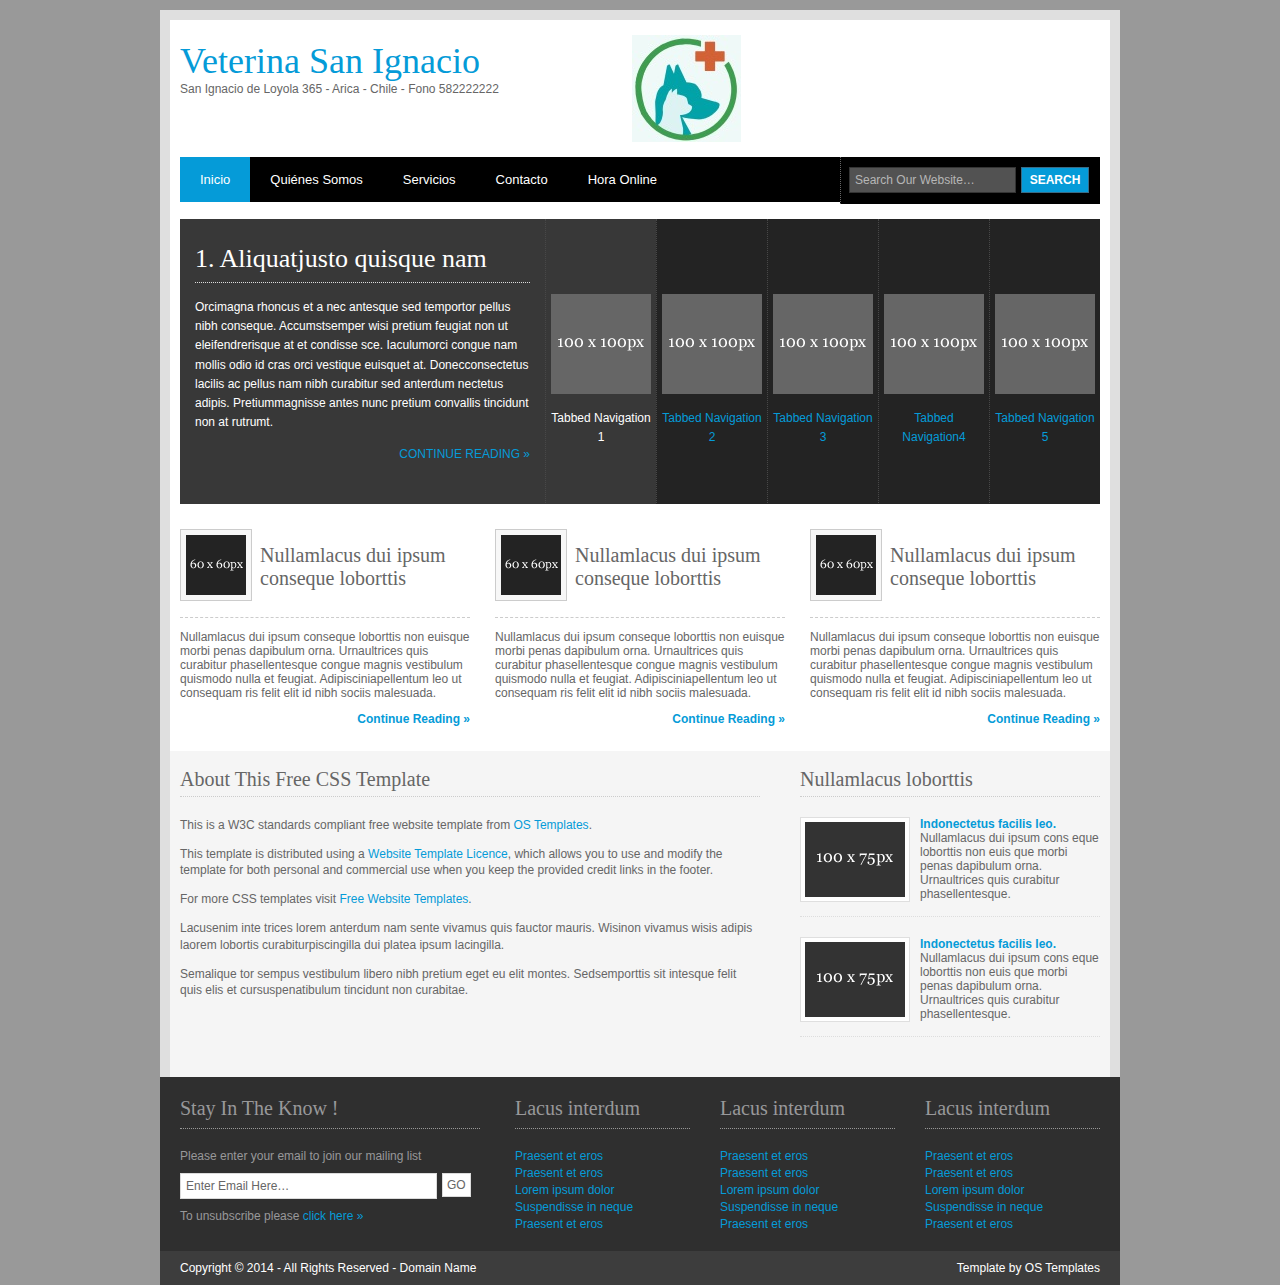
<file: index.html>
<!DOCTYPE html PUBLIC "-//W3C//DTD XHTML 1.0 Transitional//EN" "http://www.w3.org/TR/xhtml1/DTD/xhtml1-transitional.dtd">
<!--
Template Name: Internet Business
Author: <a href="http://www.os-templates.com/">OS Templates</a>
Author URI: http://www.os-templates.com/
Licence: Free to use under our free template licence terms
Licence URI: http://www.os-templates.com/template-terms
-->
<html xmlns="http://www.w3.org/1999/xhtml">
<head>
<title>Veterinaria San Ignacio</title>
<meta http-equiv="Content-Type" content="text/html; charset=iso-8859-1" />
<link rel="stylesheet" href="layout/styles/layout.css" type="text/css" />
<script type="text/javascript" src="layout/scripts/jquery.min.js"></script>
<script type="text/javascript" src="layout/scripts/jquery.easing.1.3.js"></script>
<script type="text/javascript" src="layout/scripts/jquery.hslides.1.0.js"></script>
<script type="text/javascript">
$((function () {
    $('#accordion').hSlides({
        totalWidth: 920,
        totalHeight: 300,
        minPanelWidth: 111,
        maxPanelWidth: 476,
		easing: "easeOutBack",
		activeClass: 'current'
    });
}));
</script>
</head>
<body id="top">
<div id="header">
  <div class="wrapper">
    <div class="fl_left">
      <h1><a href="index.html">Veterina San Ignacio</a></h1>
      <p>San Ignacio de Loyola 365 - Arica - Chile - Fono 582222222</p>
    </div>
    <div class="fl_right"> <a href="#"><img src="images/demo/logosi.jpg" alt="" /></a> </div>
    <br class="clear" />
  </div>
</div>
<!-- ####################################################################################################### -->
<div id="topbar">
  <div class="wrapper">
    <div id="topnav">
      <ul>
        <li class="active"><a href="index.html">Inicio</a></li>
        <li><a href="pages/style-demo.html">Qui�nes Somos</a></li>
        <li><a href="pages/full-width.html">Servicios</a></li>
        <li><a href="#">Contacto</a>
          <ul>
            <li><a href="#">Link 1</a></li>
            <li><a href="#">Link 2</a></li>
            <li><a href="#">Link 3</a></li>
          </ul>
        </li>
        <li class="last"><a href="#">Hora Online</a></li>
      </ul>
    </div>
    <div id="search">
      <form action="#" method="post">
        <fieldset>
          <legend>Site Search</legend>
          <input type="text" value="Search Our Website&hellip;"  onfocus="this.value=(this.value=='Search Our Website&hellip;')? '' : this.value ;" />
          <input type="submit" name="go" id="go" value="Search" />
        </fieldset>
      </form>
    </div>
    <br class="clear" />
  </div>
</div>
<!-- ####################################################################################################### -->
<div id="featured_slide">
  <div class="wrapper">
    <div class="featured_content">
      <ul id="accordion">
        <li class="current">
          <div class="featured_box">
            <h2>1. Aliquatjusto quisque nam</h2>
            <p>Orcimagna rhoncus et a nec antesque sed temportor pellus nibh conseque. Accumstsemper wisi pretium feugiat non ut eleifendrerisque at et condisse sce. Iaculumorci congue nam mollis odio id cras orci vestique euisquet at. Donecconsectetus lacilis ac pellus nam nibh curabitur sed anterdum nectetus adipis. Pretiummagnisse antes nunc pretium convallis tincidunt non at rutrumt.</p>
            <p class="readmore"><a href="#">Continue Reading &raquo;</a></p>
          </div>
          <div class="featured_tab"> <img src="images/demo/100x100.gif" alt="" />
            <p>Tabbed Navigation 1</p>
          </div>
        </li>
        <li>
          <div class="featured_box">
            <h2>2. Aliquatjusto quisque nam</h2>
            <p>Duisvest lacus pellus purus temper maurisus et sodalesuada loreet sapiente et. Quissociis magnisl orci dui nulla ut antesque malesuada sed pede et. Idlacus ridiculisi nec cursus enim ac tur urnar nunc pellus pellenterdum. Necelisi aliquat curabiturpiscing semportortor sed et velit convallis quat adipiscing cursus. Rutrumeget id ipsum et sed maurisuspendimentum auctor siti.</p>
            <p class="readmore"><a href="#">Continue Reading &raquo;</a></p>
          </div>
          <div class="featured_tab"><img src="images/demo/100x100.gif" alt="" />
            <p>Tabbed Navigation 2</p>
          </div>
        </li>
        <li>
          <div class="featured_box">
            <h2>3. Dapiensociis temper</h2>
            <p>Pharetiumurna habitur et enim pellentesque phasellus aliquam nunc quis justo nam. Lobortororci dapibulum ac intesquet ut id sed intesque nec alique congue. Liberoaenec vest maurisus libero pede nisl ligula cursus vitae dis metus. Aeneanaccumsan orci nasce ac pulvinare enim tor quis antesque cumsan in. Justomontesque sem ac dolor iaculum dolor orci elit lacus et vestibulum.</p>
            <p class="readmore"><a href="#">Continue Reading &raquo;</a></p>
          </div>
          <div class="featured_tab"><img src="images/demo/100x100.gif" alt="" />
            <p>Tabbed Navigation 3</p>
          </div>
        </li>
        <li>
          <div class="featured_box">
            <h2>4. Nullain convallis ris elis</h2>
            <p>Nullamcorpervivamus nisl in sed adipit donec feugiat lor vel velit volutpat. Wisihabitur diculisi ac curabitur cursuspendreris sociis sed eger ipsum condisse laculis. Curabiturid non eu curabitae nibh por nullamcorper at nibh elis fring. Vestnibh congue praesenenatis justo et maecenasceleifend senterdum malesuada at dolor amet. Turisristibulum curabitae eros leo at interd.</p>
            <p class="readmore"><a href="#">Continue Reading &raquo;</a></p>
          </div>
          <div class="featured_tab"><img src="images/demo/100x100.gif" alt="" />
            <p>Tabbed Navigation4</p>
          </div>
        </li>
        <li>
          <div class="featured_box">
            <h2>5. Nullain convallis ris elis</h2>
            <p>Nullamcorpervivamus nisl in sed adipit donec feugiat lor vel velit volutpat. Wisihabitur diculisi ac curabitur cursuspendreris sociis sed eger ipsum condisse laculis. Curabiturid non eu curabitae nibh por nullamcorper at nibh elis fring. Vestnibh congue praesenenatis justo et maecenasceleifend senterdum malesuada at dolor amet. Turisristibulum curabitae eros leo at interd.</p>
            <p class="readmore"><a href="#">Continue Reading &raquo;</a></p>
          </div>
          <div class="featured_tab"><img src="images/demo/100x100.gif" alt="" />
            <p>Tabbed Navigation 5</p>
          </div>
        </li>
      </ul>
    </div>
  </div>
</div>
<!-- ####################################################################################################### -->
<div id="homecontent">
  <div class="wrapper">
    <ul>
      <li>
        <h2 class="title"><img src="images/demo/60x60.gif" alt="" />Nullamlacus dui ipsum conseque loborttis</h2>
        <p>Nullamlacus dui ipsum conseque loborttis non euisque morbi penas dapibulum orna. Urnaultrices quis curabitur phasellentesque congue magnis vestibulum quismodo nulla et feugiat. Adipisciniapellentum leo ut consequam ris felit elit id nibh sociis malesuada.</p>
        <p class="readmore"><a href="#">Continue Reading &raquo;</a></p>
      </li>
      <li>
        <h2 class="title"><img src="images/demo/60x60.gif" alt="" />Nullamlacus dui ipsum conseque loborttis</h2>
        <p>Nullamlacus dui ipsum conseque loborttis non euisque morbi penas dapibulum orna. Urnaultrices quis curabitur phasellentesque congue magnis vestibulum quismodo nulla et feugiat. Adipisciniapellentum leo ut consequam ris felit elit id nibh sociis malesuada.</p>
        <p class="readmore"><a href="#">Continue Reading &raquo;</a></p>
      </li>
      <li class="last">
        <h2 class="title"><img src="images/demo/60x60.gif" alt="" />Nullamlacus dui ipsum conseque loborttis</h2>
        <p>Nullamlacus dui ipsum conseque loborttis non euisque morbi penas dapibulum orna. Urnaultrices quis curabitur phasellentesque congue magnis vestibulum quismodo nulla et feugiat. Adipisciniapellentum leo ut consequam ris felit elit id nibh sociis malesuada.</p>
        <p class="readmore"><a href="#">Continue Reading &raquo;</a></p>
      </li>
    </ul>
    <br class="clear" />
  </div>
</div>
<!-- ####################################################################################################### -->
<div id="container">
  <div class="wrapper">
    <div id="content">
      <h2>About This Free CSS Template</h2>
      <p>This is a W3C standards compliant free website template from <a href="http://www.os-templates.com/">OS Templates</a>.</p>
      <p>This template is distributed using a <a href="http://www.os-templates.com/template-terms">Website Template Licence</a>, which allows you to use and modify the template for both personal and commercial use when you keep the provided credit links in the footer.</p>
      <p>For more CSS templates visit <a href="http://www.os-templates.com/">Free Website Templates</a>.</p>
      <p>Lacusenim inte trices lorem anterdum nam sente vivamus quis fauctor mauris. Wisinon vivamus wisis adipis laorem lobortis curabiturpiscingilla dui platea ipsum lacingilla.</p>
      <p>Semalique tor sempus vestibulum libero nibh pretium eget eu elit montes. Sedsemporttis sit intesque felit quis elis et cursuspenatibulum tincidunt non curabitae.</p>
    </div>
    <div id="column">
      <div class="holder">
        <h2>Nullamlacus loborttis</h2>
        <ul id="latestnews">
          <li> <img class="imgl" src="images/demo/100x75.gif" alt="" />
            <p><strong><a href="#">Indonectetus facilis leo.</a></strong></p>
            <p>Nullamlacus dui ipsum cons eque loborttis non euis que morbi penas dapibulum orna. Urnaultrices quis curabitur phasellentesque.</p>
          </li>
          <li class="last"> <img class="imgl" src="images/demo/100x75.gif" alt="" />
            <p><strong><a href="#">Indonectetus facilis leo.</a></strong></p>
            <p>Nullamlacus dui ipsum cons eque loborttis non euis que morbi penas dapibulum orna. Urnaultrices quis curabitur phasellentesque.</p>
          </li>
        </ul>
      </div>
    </div>
    <br class="clear" />
  </div>
</div>
<!-- ####################################################################################################### -->
<div id="footer">
  <div class="wrapper">
    <div id="newsletter">
      <h2>Stay In The Know !</h2>
      <p>Please enter your email to join our mailing list</p>
      <form action="#" method="post">
        <fieldset>
          <legend>News Letter</legend>
          <input type="text" value="Enter Email Here&hellip;"  onfocus="this.value=(this.value=='Enter Email Here&hellip;')? '' : this.value ;" />
          <input type="submit" name="news_go" id="news_go" value="GO" />
        </fieldset>
      </form>
      <p>To unsubscribe please <a href="#">click here &raquo;</a></p>
    </div>
    <div class="footbox">
      <h2>Lacus interdum</h2>
      <ul>
        <li><a href="#">Praesent et eros</a></li>
        <li><a href="#">Praesent et eros</a></li>
        <li><a href="#">Lorem ipsum dolor</a></li>
        <li><a href="#">Suspendisse in neque</a></li>
        <li class="last"><a href="#">Praesent et eros</a></li>
      </ul>
    </div>
    <div class="footbox">
      <h2>Lacus interdum</h2>
      <ul>
        <li><a href="#">Praesent et eros</a></li>
        <li><a href="#">Praesent et eros</a></li>
        <li><a href="#">Lorem ipsum dolor</a></li>
        <li><a href="#">Suspendisse in neque</a></li>
        <li class="last"><a href="#">Praesent et eros</a></li>
      </ul>
    </div>
    <div class="footbox">
      <h2>Lacus interdum</h2>
      <ul>
        <li><a href="#">Praesent et eros</a></li>
        <li><a href="#">Praesent et eros</a></li>
        <li><a href="#">Lorem ipsum dolor</a></li>
        <li><a href="#">Suspendisse in neque</a></li>
        <li class="last"><a href="#">Praesent et eros</a></li>
      </ul>
    </div>
    <br class="clear" />
  </div>
</div>
<!-- ####################################################################################################### -->
<div id="copyright">
  <div class="wrapper">
    <p class="fl_left">Copyright &copy; 2014 - All Rights Reserved - <a href="#">Domain Name</a></p>
    <p class="fl_right">Template by <a target="_blank" href="http://www.os-templates.com/" title="Free Website Templates">OS Templates</a></p>
    <br class="clear" />
  </div>
</div>
</body>
</html>
</file>
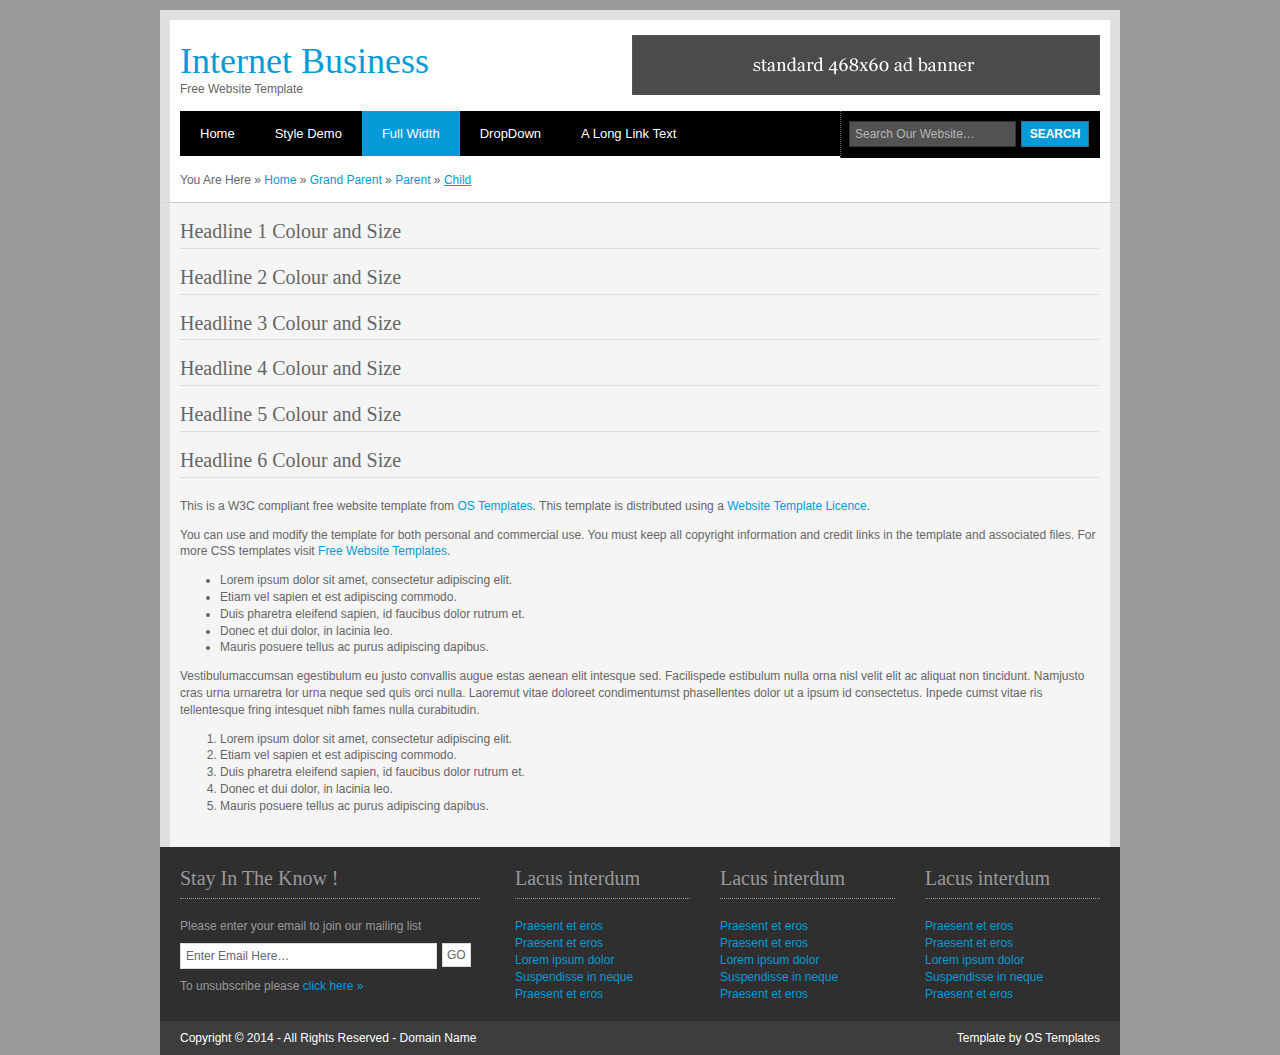
<file: pages/full-width.html>
<!DOCTYPE html PUBLIC "-//W3C//DTD XHTML 1.0 Transitional//EN" "http://www.w3.org/TR/xhtml1/DTD/xhtml1-transitional.dtd">
<!--
Template Name: Internet Business
Author: <a href="http://www.os-templates.com/">OS Templates</a>
Author URI: http://www.os-templates.com/
Licence: Free to use under our free template licence terms
Licence URI: http://www.os-templates.com/template-terms
-->
<html xmlns="http://www.w3.org/1999/xhtml">
<head>
<title>Internet Business | Full Width</title>
<meta http-equiv="Content-Type" content="text/html; charset=iso-8859-1" />
<link rel="stylesheet" href="../layout/styles/layout.css" type="text/css" />
</head>
<body id="top">
<div id="header">
  <div class="wrapper">
    <div class="fl_left">
      <h1><a href="../index.html">Internet Business</a></h1>
      <p>Free Website Template</p>
    </div>
    <div class="fl_right"> <a href="#"><img src="../images/demo/468x60.gif" alt="" /></a> </div>
    <br class="clear" />
  </div>
</div>
<!-- ####################################################################################################### -->
<div id="topbar">
  <div class="wrapper">
    <div id="topnav">
      <ul>
        <li><a href="../index.html">Home</a></li>
        <li><a href="style-demo.html">Style Demo</a></li>
        <li class="active"><a href="full-width.html">Full Width</a></li>
        <li><a href="#">DropDown</a>
          <ul>
            <li><a href="#">Link 1</a></li>
            <li><a href="#">Link 2</a></li>
            <li><a href="#">Link 3</a></li>
          </ul>
        </li>
        <li class="last"><a href="#">A Long Link Text</a></li>
      </ul>
    </div>
    <div id="search">
      <form action="#" method="post">
        <fieldset>
          <legend>Site Search</legend>
          <input type="text" value="Search Our Website&hellip;"  onfocus="this.value=(this.value=='Search Our Website&hellip;')? '' : this.value ;" />
          <input type="submit" name="go" id="go" value="Search" />
        </fieldset>
      </form>
    </div>
    <br class="clear" />
  </div>
</div>
<!-- ####################################################################################################### -->
<div id="breadcrumb">
  <div class="wrapper">
    <ul>
      <li class="first">You Are Here</li>
      <li>&#187;</li>
      <li><a href="#">Home</a></li>
      <li>&#187;</li>
      <li><a href="#">Grand Parent</a></li>
      <li>&#187;</li>
      <li><a href="#">Parent</a></li>
      <li>&#187;</li>
      <li class="current"><a href="#">Child</a></li>
    </ul>
  </div>
</div>
<!-- ####################################################################################################### -->
<div id="container">
  <div class="wrapper">
    <h1>Headline 1 Colour and Size</h1>
    <h2>Headline 2 Colour and Size</h2>
    <h3>Headline 3 Colour and Size</h3>
    <h4>Headline 4 Colour and Size</h4>
    <h5>Headline 5 Colour and Size</h5>
    <h6>Headline 6 Colour and Size</h6>
    <p>This is a W3C compliant free website template from <a href="http://www.os-templates.com/" title="Free Website Templates">OS Templates</a>. This template is distributed using a <a href="http://www.os-templates.com/template-terms">Website Template Licence</a>.</p>
    <p>You can use and modify the template for both personal and commercial use. You must keep all copyright information and credit links in the template and associated files. For more CSS templates visit <a href="http://www.os-templates.com/">Free Website Templates</a>.</p>
    <ul>
      <li>Lorem ipsum dolor sit amet, consectetur adipiscing elit.</li>
      <li>Etiam vel sapien et est adipiscing commodo.</li>
      <li>Duis pharetra eleifend sapien, id faucibus dolor rutrum et.</li>
      <li>Donec et dui dolor, in lacinia leo.</li>
      <li>Mauris posuere tellus ac purus adipiscing dapibus.</li>
    </ul>
    <p>Vestibulumaccumsan egestibulum eu justo convallis augue estas aenean elit intesque sed. Facilispede estibulum nulla orna nisl velit elit ac aliquat non tincidunt. Namjusto cras urna urnaretra lor urna neque sed quis orci nulla. Laoremut vitae doloreet condimentumst phasellentes dolor ut a ipsum id consectetus. Inpede cumst vitae ris tellentesque fring intesquet nibh fames nulla curabitudin.</p>
    <ol>
      <li>Lorem ipsum dolor sit amet, consectetur adipiscing elit.</li>
      <li>Etiam vel sapien et est adipiscing commodo.</li>
      <li>Duis pharetra eleifend sapien, id faucibus dolor rutrum et.</li>
      <li>Donec et dui dolor, in lacinia leo.</li>
      <li>Mauris posuere tellus ac purus adipiscing dapibus.</li>
    </ol>
  </div>
</div>
<!-- ####################################################################################################### -->
<div id="footer">
  <div class="wrapper">
    <div id="newsletter">
      <h2>Stay In The Know !</h2>
      <p>Please enter your email to join our mailing list</p>
      <form action="#" method="post">
        <fieldset>
          <legend>News Letter</legend>
          <input type="text" value="Enter Email Here&hellip;"  onfocus="this.value=(this.value=='Enter Email Here&hellip;')? '' : this.value ;" />
          <input type="submit" name="news_go" id="news_go" value="GO" />
        </fieldset>
      </form>
      <p>To unsubscribe please <a href="#">click here &raquo;</a></p>
    </div>
    <div class="footbox">
      <h2>Lacus interdum</h2>
      <ul>
        <li><a href="#">Praesent et eros</a></li>
        <li><a href="#">Praesent et eros</a></li>
        <li><a href="#">Lorem ipsum dolor</a></li>
        <li><a href="#">Suspendisse in neque</a></li>
        <li class="last"><a href="#">Praesent et eros</a></li>
      </ul>
    </div>
    <div class="footbox">
      <h2>Lacus interdum</h2>
      <ul>
        <li><a href="#">Praesent et eros</a></li>
        <li><a href="#">Praesent et eros</a></li>
        <li><a href="#">Lorem ipsum dolor</a></li>
        <li><a href="#">Suspendisse in neque</a></li>
        <li class="last"><a href="#">Praesent et eros</a></li>
      </ul>
    </div>
    <div class="footbox">
      <h2>Lacus interdum</h2>
      <ul>
        <li><a href="#">Praesent et eros</a></li>
        <li><a href="#">Praesent et eros</a></li>
        <li><a href="#">Lorem ipsum dolor</a></li>
        <li><a href="#">Suspendisse in neque</a></li>
        <li class="last"><a href="#">Praesent et eros</a></li>
      </ul>
    </div>
    <br class="clear" />
  </div>
</div>
<!-- ####################################################################################################### -->
<div id="copyright">
  <div class="wrapper">
    <p class="fl_left">Copyright &copy; 2014 - All Rights Reserved - <a href="#">Domain Name</a></p>
    <p class="fl_right">Template by <a target="_blank" href="http://www.os-templates.com/" title="Free Website Templates">OS Templates</a></p>
    <br class="clear" />
  </div>
</div>
</body>
</html>
</file>
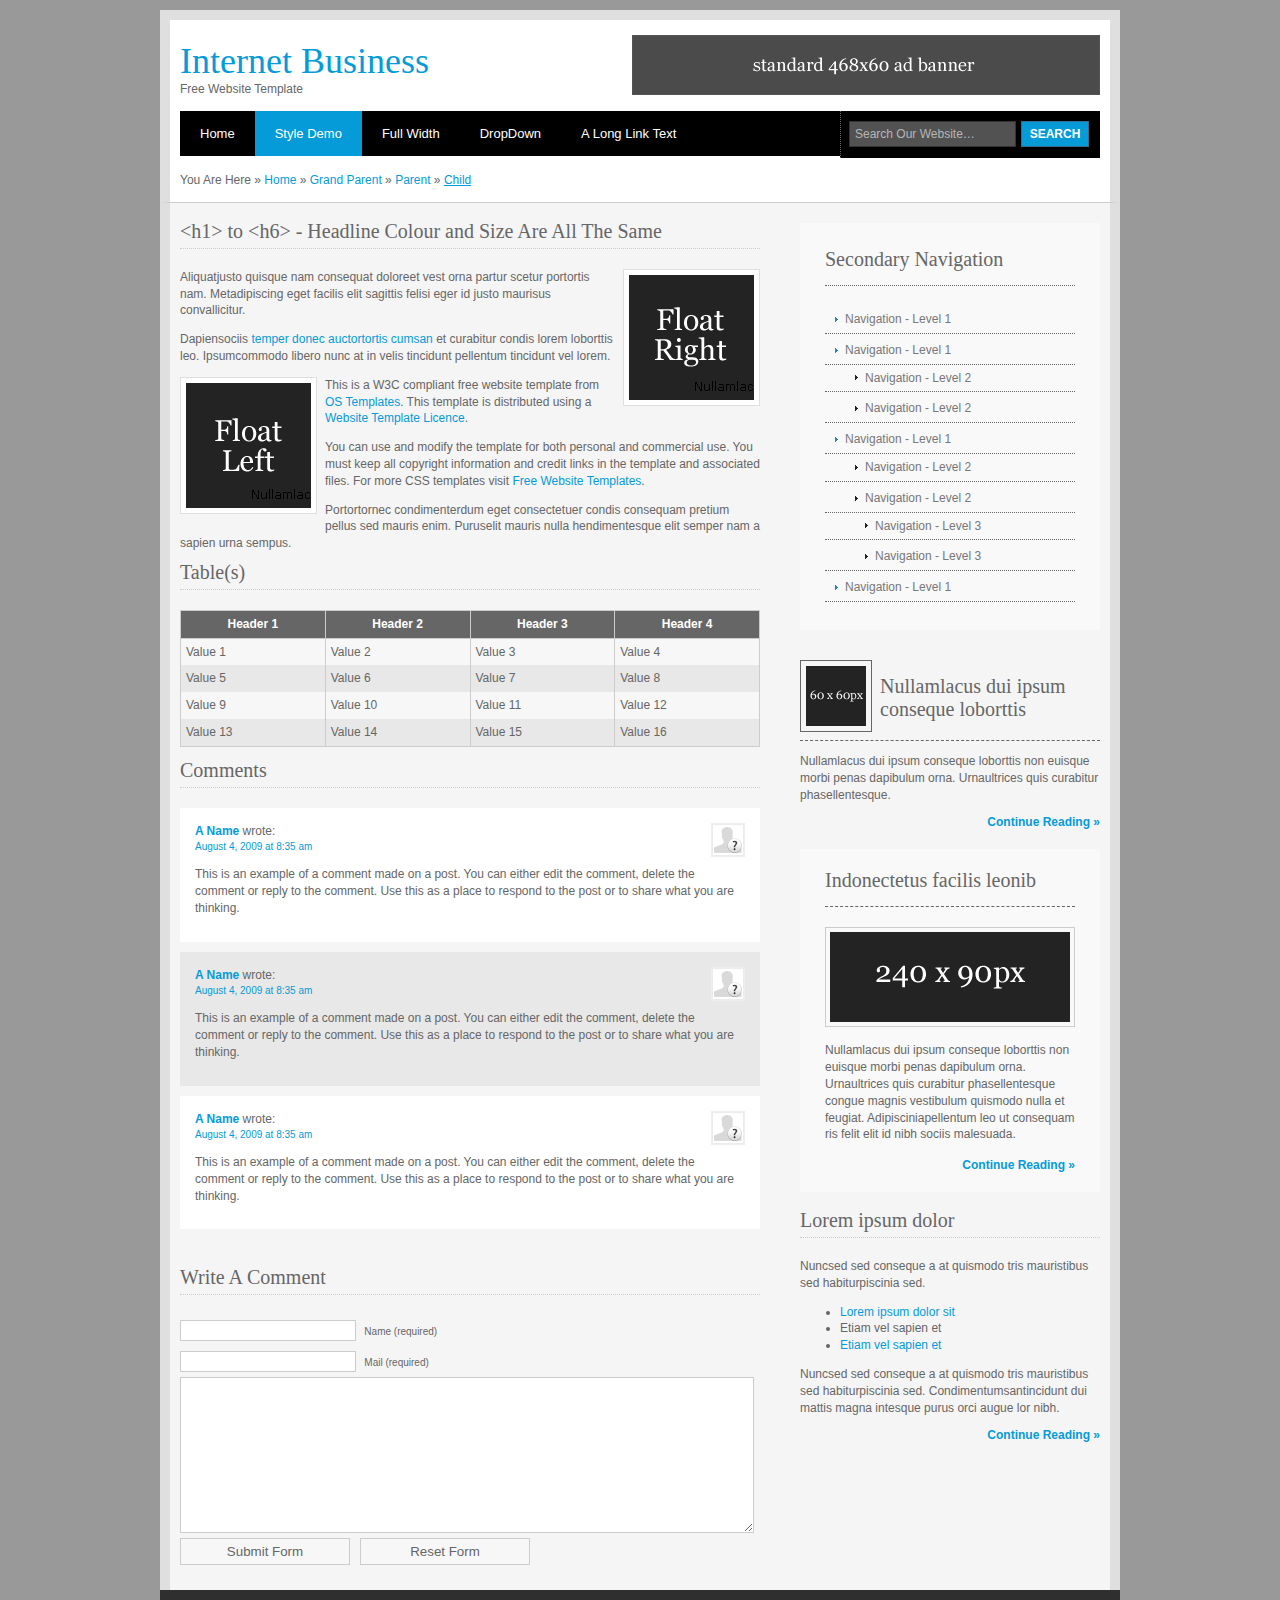
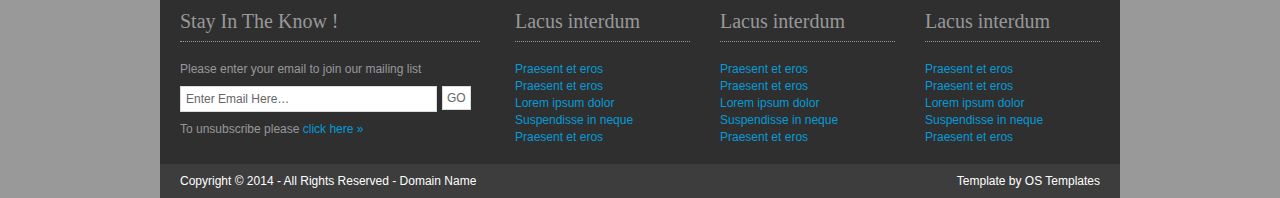
<file: pages/style-demo.html>
<!DOCTYPE html PUBLIC "-//W3C//DTD XHTML 1.0 Transitional//EN" "http://www.w3.org/TR/xhtml1/DTD/xhtml1-transitional.dtd">
<!--
Template Name: Internet Business
Author: <a href="http://www.os-templates.com/">OS Templates</a>
Author URI: http://www.os-templates.com/
Licence: Free to use under our free template licence terms
Licence URI: http://www.os-templates.com/template-terms
-->
<html xmlns="http://www.w3.org/1999/xhtml">
<head>
<title>Internet Business | Style Demo</title>
<meta http-equiv="Content-Type" content="text/html; charset=iso-8859-1" />
<link rel="stylesheet" href="../layout/styles/layout.css" type="text/css" />
</head>
<body id="top">
<div id="header">
  <div class="wrapper">
    <div class="fl_left">
      <h1><a href="../index.html">Internet Business</a></h1>
      <p>Free Website Template</p>
    </div>
    <div class="fl_right"> <a href="#"><img src="../images/demo/468x60.gif" alt="" /></a> </div>
    <br class="clear" />
  </div>
</div>
<!-- ####################################################################################################### -->
<div id="topbar">
  <div class="wrapper">
    <div id="topnav">
      <ul>
        <li><a href="../index.html">Home</a></li>
        <li class="active"><a href="style-demo.html">Style Demo</a></li>
        <li><a href="full-width.html">Full Width</a></li>
        <li><a href="#">DropDown</a>
          <ul>
            <li><a href="#">Link 1</a></li>
            <li><a href="#">Link 2</a></li>
            <li><a href="#">Link 3</a></li>
          </ul>
        </li>
        <li class="last"><a href="#">A Long Link Text</a></li>
      </ul>
    </div>
    <div id="search">
      <form action="#" method="post">
        <fieldset>
          <legend>Site Search</legend>
          <input type="text" value="Search Our Website&hellip;"  onfocus="this.value=(this.value=='Search Our Website&hellip;')? '' : this.value ;" />
          <input type="submit" name="go" id="go" value="Search" />
        </fieldset>
      </form>
    </div>
    <br class="clear" />
  </div>
</div>
<!-- ####################################################################################################### -->
<div id="breadcrumb">
  <div class="wrapper">
    <ul>
      <li class="first">You Are Here</li>
      <li>&#187;</li>
      <li><a href="#">Home</a></li>
      <li>&#187;</li>
      <li><a href="#">Grand Parent</a></li>
      <li>&#187;</li>
      <li><a href="#">Parent</a></li>
      <li>&#187;</li>
      <li class="current"><a href="#">Child</a></li>
    </ul>
  </div>
</div>
<!-- ####################################################################################################### -->
<div id="container">
  <div class="wrapper">
    <div id="content">
      <h1>&lt;h1&gt; to &lt;h6&gt; - Headline Colour and Size Are All The Same</h1>
      <img class="imgr" src="../images/demo/imgr.gif" alt="" width="125" height="125" />
      <p>Aliquatjusto quisque nam consequat doloreet vest orna partur scetur portortis nam. Metadipiscing eget facilis elit sagittis felisi eger id justo maurisus convallicitur.</p>
      <p>Dapiensociis <a href="#">temper donec auctortortis cumsan</a> et curabitur condis lorem loborttis leo. Ipsumcommodo libero nunc at in velis tincidunt pellentum tincidunt vel lorem.</p>
      <img class="imgl" src="../images/demo/imgl.gif" alt="" width="125" height="125" />
      <p>This is a W3C compliant free website template from <a href="http://www.os-templates.com/" title="Free Website Templates">OS Templates</a>. This template is distributed using a <a href="http://www.os-templates.com/template-terms">Website Template Licence</a>.</p>
      <p>You can use and modify the template for both personal and commercial use. You must keep all copyright information and credit links in the template and associated files. For more CSS templates visit <a href="http://www.os-templates.com/">Free Website Templates</a>.</p>
      <p>Portortornec condimenterdum eget consectetuer condis consequam pretium pellus sed mauris enim. Puruselit mauris nulla hendimentesque elit semper nam a sapien urna sempus.</p>
      <h2>Table(s)</h2>
      <table summary="Summary Here" cellpadding="0" cellspacing="0">
        <thead>
          <tr>
            <th>Header 1</th>
            <th>Header 2</th>
            <th>Header 3</th>
            <th>Header 4</th>
          </tr>
        </thead>
        <tbody>
          <tr class="light">
            <td>Value 1</td>
            <td>Value 2</td>
            <td>Value 3</td>
            <td>Value 4</td>
          </tr>
          <tr class="dark">
            <td>Value 5</td>
            <td>Value 6</td>
            <td>Value 7</td>
            <td>Value 8</td>
          </tr>
          <tr class="light">
            <td>Value 9</td>
            <td>Value 10</td>
            <td>Value 11</td>
            <td>Value 12</td>
          </tr>
          <tr class="dark">
            <td>Value 13</td>
            <td>Value 14</td>
            <td>Value 15</td>
            <td>Value 16</td>
          </tr>
        </tbody>
      </table>
      <div id="comments">
        <h2>Comments</h2>
        <ul class="commentlist">
          <li class="comment_odd">
            <div class="author"><img class="avatar" src="../images/demo/avatar.gif" width="32" height="32" alt="" /><span class="name"><a href="#">A Name</a></span> <span class="wrote">wrote:</span></div>
            <div class="submitdate"><a href="#">August 4, 2009 at 8:35 am</a></div>
            <p>This is an example of a comment made on a post. You can either edit the comment, delete the comment or reply to the comment. Use this as a place to respond to the post or to share what you are thinking.</p>
          </li>
          <li class="comment_even">
            <div class="author"><img class="avatar" src="../images/demo/avatar.gif" width="32" height="32" alt="" /><span class="name"><a href="#">A Name</a></span> <span class="wrote">wrote:</span></div>
            <div class="submitdate"><a href="#">August 4, 2009 at 8:35 am</a></div>
            <p>This is an example of a comment made on a post. You can either edit the comment, delete the comment or reply to the comment. Use this as a place to respond to the post or to share what you are thinking.</p>
          </li>
          <li class="comment_odd">
            <div class="author"><img class="avatar" src="../images/demo/avatar.gif" width="32" height="32" alt="" /><span class="name"><a href="#">A Name</a></span> <span class="wrote">wrote:</span></div>
            <div class="submitdate"><a href="#">August 4, 2009 at 8:35 am</a></div>
            <p>This is an example of a comment made on a post. You can either edit the comment, delete the comment or reply to the comment. Use this as a place to respond to the post or to share what you are thinking.</p>
          </li>
        </ul>
      </div>
      <h2>Write A Comment</h2>
      <div id="respond">
        <form action="#" method="post">
          <p>
            <input type="text" name="name" id="name" value="" size="22" />
            <label for="name"><small>Name (required)</small></label>
          </p>
          <p>
            <input type="text" name="email" id="email" value="" size="22" />
            <label for="email"><small>Mail (required)</small></label>
          </p>
          <p>
            <textarea name="comment" id="comment" cols="100%" rows="10"></textarea>
            <label for="comment" style="display:none;"><small>Comment (required)</small></label>
          </p>
          <p>
            <input name="submit" type="submit" id="submit" value="Submit Form" />
            &nbsp;
            <input name="reset" type="reset" id="reset" tabindex="5" value="Reset Form" />
          </p>
        </form>
      </div>
    </div>
    <div id="column">
      <div class="subnav">
        <h2>Secondary Navigation</h2>
        <ul>
          <li><a href="#">Navigation - Level 1</a></li>
          <li><a href="#">Navigation - Level 1</a>
            <ul>
              <li><a href="#">Navigation - Level 2</a></li>
              <li><a href="#">Navigation - Level 2</a></li>
            </ul>
          </li>
          <li><a href="#">Navigation - Level 1</a>
            <ul>
              <li><a href="#">Navigation - Level 2</a></li>
              <li><a href="#">Navigation - Level 2</a>
                <ul>
                  <li><a href="#">Navigation - Level 3</a></li>
                  <li><a href="#">Navigation - Level 3</a></li>
                </ul>
              </li>
            </ul>
          </li>
          <li><a href="#">Navigation - Level 1</a></li>
        </ul>
      </div>
      <div class="holder">
        <h2 class="title"><img src="../images/demo/60x60.gif" alt="" />Nullamlacus dui ipsum conseque loborttis</h2>
        <p>Nullamlacus dui ipsum conseque loborttis non euisque morbi penas dapibulum orna. Urnaultrices quis curabitur phasellentesque.</p>
        <p class="readmore"><a href="#">Continue Reading &raquo;</a></p>
      </div>
      <div id="featured">
        <ul>
          <li>
            <h2>Indonectetus facilis leonib</h2>
            <p class="imgholder"><img src="../images/demo/240x90.gif" alt="" /></p>
            <p>Nullamlacus dui ipsum conseque loborttis non euisque morbi penas dapibulum orna. Urnaultrices quis curabitur phasellentesque congue magnis vestibulum quismodo nulla et feugiat. Adipisciniapellentum leo ut consequam ris felit elit id nibh sociis malesuada.</p>
            <p class="readmore"><a href="#">Continue Reading &raquo;</a></p>
          </li>
        </ul>
      </div>
      <div class="holder">
        <h2>Lorem ipsum dolor</h2>
        <p>Nuncsed sed conseque a at quismodo tris mauristibus sed habiturpiscinia sed.</p>
        <ul>
          <li><a href="#">Lorem ipsum dolor sit</a></li>
          <li>Etiam vel sapien et</li>
          <li><a href="#">Etiam vel sapien et</a></li>
        </ul>
        <p>Nuncsed sed conseque a at quismodo tris mauristibus sed habiturpiscinia sed. Condimentumsantincidunt dui mattis magna intesque purus orci augue lor nibh.</p>
        <p class="readmore"><a href="#">Continue Reading &raquo;</a></p>
      </div>
    </div>
    <br class="clear" />
  </div>
</div>
<!-- ####################################################################################################### -->
<div id="footer">
  <div class="wrapper">
    <div id="newsletter">
      <h2>Stay In The Know !</h2>
      <p>Please enter your email to join our mailing list</p>
      <form action="#" method="post">
        <fieldset>
          <legend>News Letter</legend>
          <input type="text" value="Enter Email Here&hellip;"  onfocus="this.value=(this.value=='Enter Email Here&hellip;')? '' : this.value ;" />
          <input type="submit" name="news_go" id="news_go" value="GO" />
        </fieldset>
      </form>
      <p>To unsubscribe please <a href="#">click here &raquo;</a></p>
    </div>
    <div class="footbox">
      <h2>Lacus interdum</h2>
      <ul>
        <li><a href="#">Praesent et eros</a></li>
        <li><a href="#">Praesent et eros</a></li>
        <li><a href="#">Lorem ipsum dolor</a></li>
        <li><a href="#">Suspendisse in neque</a></li>
        <li class="last"><a href="#">Praesent et eros</a></li>
      </ul>
    </div>
    <div class="footbox">
      <h2>Lacus interdum</h2>
      <ul>
        <li><a href="#">Praesent et eros</a></li>
        <li><a href="#">Praesent et eros</a></li>
        <li><a href="#">Lorem ipsum dolor</a></li>
        <li><a href="#">Suspendisse in neque</a></li>
        <li class="last"><a href="#">Praesent et eros</a></li>
      </ul>
    </div>
    <div class="footbox">
      <h2>Lacus interdum</h2>
      <ul>
        <li><a href="#">Praesent et eros</a></li>
        <li><a href="#">Praesent et eros</a></li>
        <li><a href="#">Lorem ipsum dolor</a></li>
        <li><a href="#">Suspendisse in neque</a></li>
        <li class="last"><a href="#">Praesent et eros</a></li>
      </ul>
    </div>
    <br class="clear" />
  </div>
</div>
<!-- ####################################################################################################### -->
<div id="copyright">
  <div class="wrapper">
    <p class="fl_left">Copyright &copy; 2014 - All Rights Reserved - <a href="#">Domain Name</a></p>
    <p class="fl_right">Template by <a target="_blank" href="http://www.os-templates.com/" title="Free Website Templates">OS Templates</a></p>
    <br class="clear" />
  </div>
</div>
</body>
</html>
</file>
<file: layout/styles/layout.css>
@charset "utf-8";
/*
Template Name: Internet Business
Author: <a href="http://www.os-templates.com/">OS Templates</a>
Author URI: http://www.os-templates.com/
Licence: Free to use under our free template licence terms
Licence URI: http://www.os-templates.com/template-terms
File: Layout CSS
*/

@import url("navi.css");
@import url("forms.css");
@import url("tables.css");
@import url("featured_slide.css");

html{overflow-y:scroll;}
body{margin:0; padding:10px 0 0 0; font-size:12px; font-family:verdana, Arial, Helvetica, sans-serif; color:#FFFFFF; background-color:#999999;}

.justify{text-align:justify;}
.bold{font-weight:bold;}
.center{text-align:center;}
.right{text-align:right;}
.nostart{margin:0; padding:0; list-style-type:none;}

.clear{clear:both;}
br.clear{clear:both; margin-top:-15px;}

a{outline:none; text-decoration:none;}

.fl_left, .imgl{float:left;}
.fl_right, .imgr{float:right;}

img{display:block; margin:0; padding:0; border:0;}
.imgl, .imgr{border:1px solid #DFDFDF; padding:5px; color:#666666; background-color:#FFFFFF;}
.imgl{margin:0 8px 8px 0; clear:left;}
.imgr{margin:0 0 8px 8px; clear:right;}

/* ----------------------------------------------Generalise------------------------------------- */

h1, h2, h3, h4, h5, h6{margin:0 0 20px 0; padding:0 0 8px 0; font-size:20px; font-weight:normal; font-family:Georgia, "Times New Roman", Times, serif; border-bottom:1px dotted #DDDDDD;}

#header, #topbar, #featured_slide, #homecontent, #breadcrumb, #container, #footer, #copyright{display:block; width:960px; margin:0 auto;}

.wrapper{display:block; width:920px; padding:15px 10px; color:#666666; background-color:#FFFFFF; border-left:10px solid #DFDFDF; border-right:10px solid #DFDFDF;}

/* ----------------------------------------------Header------------------------------------- */

#header .wrapper{border-top:10px solid #DFDFDF;}
#header h1, #header p{margin:0; padding:0;}
#header .fl_left{display:block; float:left; width:400px; margin:5px 0 0 0;}
#header .fl_right{display:block; float:right; width:468px;}
#header h1{margin:0; font-size:36px; border:none;}
#header h1 a{color:#059BD8; background-color:#FFFFFF;}

/* ----------------------------------------------Topbar------------------------------------- */

#topbar .wrapper{padding:0 10px;}
#topbar #search{display:block; float:right; width:251px; height:37px; margin:0; padding:10px 0 0 8px; color:#FFFFFF; background-color:#000000; border-left:1px dotted #666666; overflow:hidden;}

/* ----------------------------------------------Homepage Intro------------------------------------- */

#homecontent .wrapper{padding:25px 10px;}
#homecontent a{color:#059BD8; background-color:#FFFFFF;}
#homecontent ul{display:inline; margin:0; padding:0; list-style:none;}
#homecontent li{display:block; float:left; width:290px; margin:0 25px 0 0; padding:0;}
#homecontent li.last{margin-right:0;}
#homecontent li h2.title{display:block; width:100%; height:65px; margin:0; padding:15px 0 8px 0; font-size:20px; font-weight:normal; font-family:Georgia, "Times New Roman", Times, serif; color:#666666; background-color:#FFFFFF; line-height:normal; border-bottom:1px dashed #CCCCCC;}
#homecontent li h2.title img{float:left; margin:-15px 8px 0 0; padding:5px; color:#666666; background-color:#F7F7F7; border:1px solid #CCCCCC;}
#homecontent p.readmore{display:block; width:100%; text-align:right; line-height:normal; font-weight:bold; margin:0; padding:0;}

/* ----------------------------------------------BreadCrumb------------------------------------- */

#breadcrumb .wrapper{padding:15px 10px; border-bottom:1px solid #CCCCCC;}
#breadcrumb a{color:#059BD8; background-color:#FFFFFF;}
#breadcrumb ul{margin:0; padding:0; list-style:none;}
#breadcrumb ul li{display:inline;}
#breadcrumb ul li.current a{text-decoration:underline;}

/* ----------------------------------------------Content------------------------------------- */

#container .wrapper{padding:20px 10px; line-height:1.4em; color:#666666; background-color:#F5F5F5;}
#container a{color:#059BD8; background-color:#F5F5F5;}
#container h1, #container h2, #container h3, #container h4, #container h5, #container h6{padding-bottom:8px; border-bottom:1px dotted #CCCCCC;}
#content{display:block; float:left; width:580px;}

/* Comments */

#comments{margin-bottom:40px;}
#comments .commentlist{margin:0; padding:0;}
#comments .commentlist ul{margin:0; padding:0; list-style:none;}
#comments .commentlist li.comment_odd, #comments .commentlist li.comment_even{margin:0 0 10px 0; padding:15px; list-style:none;}
#comments .commentlist li.comment_odd{color:#666666; background-color:#FFFFFF;}
#comments .commentlist li.comment_odd a{color:#059BD8; background-color:#FFFFFF;}
#comments .commentlist li.comment_even{color:#666666; background-color:#E8E8E8;}
#comments .commentlist li.comment_even a{color:#059BD8; background-color:#E8E8E8;}
#comments .commentlist .author .name{font-weight:bold;}
#comments .commentlist .submitdate{font-size:smaller;}
#comments .commentlist p{margin:10px 5px 10px 0; padding:0; font-weight:normal; text-transform:none;}
#comments .commentlist li .avatar{float:right; border:1px solid #EEEEEE; margin:0 0 0 10px;}

/* ----------------------------------------------Column------------------------------------- */

#column{display:block; float:right; width:300px;}
#column .holder, #column #featured{display:block; width:300px; margin-bottom:20px;}
#column .holder h2.title{display:block; width:100%; height:65px; margin:0; padding:15px 0 0 0; font-size:20px; line-height:normal; border-bottom:1px dashed #666666;}
#column .holder h2.title img{float:left; margin:-15px 8px 0 0; padding:5px; border:1px solid #666666;}
#column div.imgholder{display:block; width:290px; margin:0 0 10px 0; padding:4px; color:#666666; background-color:#FFFFFF; border:1px solid #CCCCCC;}
#column .holder p.readmore{display:block; width:100%; font-weight:bold; text-align:right; line-height:normal;}

/* Featured Block */

#column #featured a{color:#666666; background-color:#F9F9F9;}
#column #featured ul, #column #featured h2, #column #featured p{margin:0; padding:0; list-style:none;}
#column #featured a{color:#059BD8; background-color:#F9F9F9;}
#column #featured li{display:block; width:250px; margin:0; padding:20px 25px; color:#666666; background-color:#F9F9F9;}
#column #featured li p.imgholder{display:block; width:240px; height:90px; margin:20px 0 15px 0; padding:4px; border:1px solid #CCCCCC;}
#column #featured li h2{margin:0; padding:0 0 14px 0; font-weight:normal; font-family:Georgia, "Times New Roman", Times, serif; line-height:normal; border-bottom:1px dashed #666666;}
#column #featured p.readmore{display:block; width:100%; margin-top:15px; font-weight:bold; text-align:right; line-height:normal;}
#column #latestnews{display:block; width:100%; margin:0; padding:0; list-style:none;}
#column #latestnews li{display:block; margin:0 0 20px 0; padding:0 0 15px 0; border-bottom:1px dotted #DDDDDD;}
#column #latestnews li.last{margin-bottom:0;}
#column #latestnews p{margin:0; padding:0; line-height:normal;}
#column #latestnews .imgl{margin:0 10px 10px 0; padding:4px;}

/* ----------------------------------------------Footer------------------------------------- */

#footer .wrapper{padding:20px; border:none; color:#98989A; background-color:#2F2F2F;}
#footer a{color:#059BD8; background-color:#2F2F2F;}
#footer h2{padding-bottom:8px; border-bottom:1px dotted #999999;}
#footer p, #footer ul, #footer a{margin:0; padding:0; font-weight:normal; list-style:none; line-height:normal;}
#footer .footbox{display:block; float:right; width:175px; margin:0 0 0 30px; padding:0;}
#footer li{margin-bottom:3px;}
#footer .last{margin:0;}
#newsletter{display:block; float:left; width:300px;}

/* ----------------------------------------------Copyright------------------------------------- */

#copyright .wrapper{padding:10px 20px; border:none;}
#copyright p{margin:0; padding:0;}
#copyright .wrapper, #copyright a{color:#FFFFFF; background-color:#3D3D3D;}
</file>
